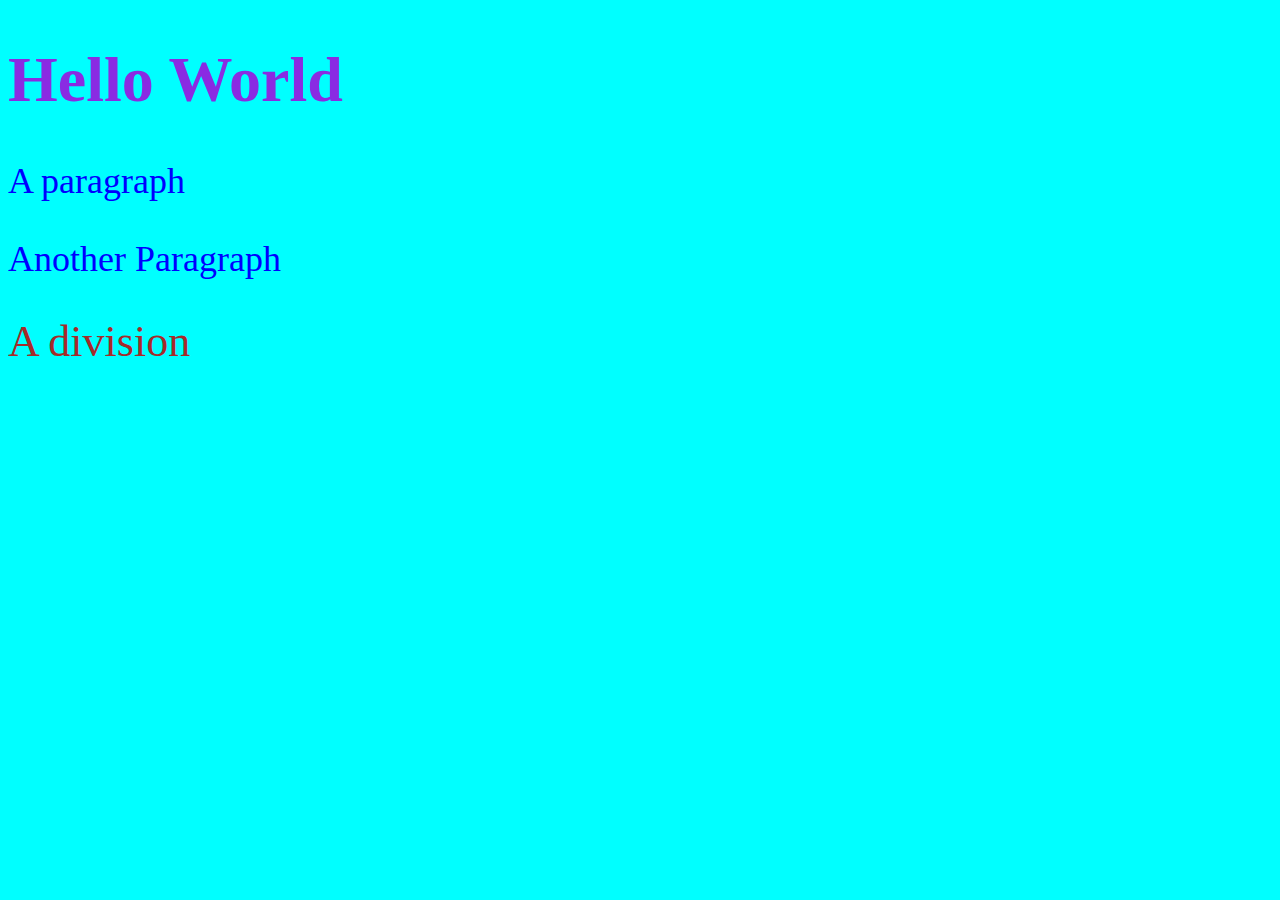
<file: index.html>
<!DOCTYPE html>
<html lang="en">
  <head>
    <title>First Webpage</title>
    <meta charset="utf-8">
    <link rel="stylesheet" href="style.css">
  </head>
  <body>
    <h1>Hello World</h1>
    <p class="text">A paragraph</p>
    <p class="text">Another Paragraph</p>
    <div id="div">A division</div>
  </body>
</html>
</file>
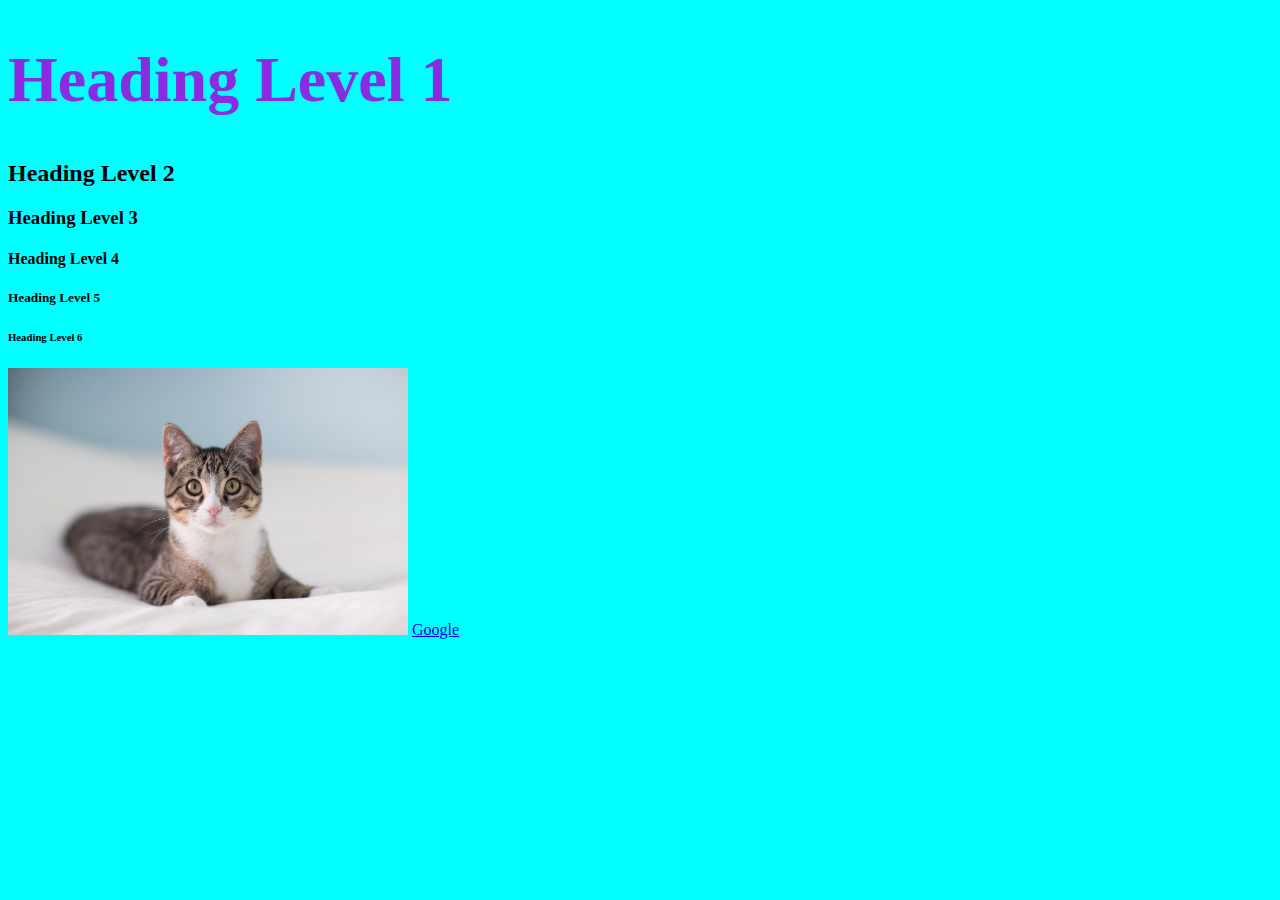
<file: about.html>
<!DOCTYPE html>
<html lang="en">
  <head>
    <title>First Webpage</title>
    <meta charset="utf-8">
    <link rel="stylesheet" href="style.css">
  </head>
  <body>
    <!-- Text Based Elements -->
    <h1>Heading Level 1</h1>
    <h2>Heading Level 2</h2>
    <h3>Heading Level 3</h3>
    <h4>Heading Level 4</h4>
    <h5>Heading Level 5</h5>
    <h6>Heading Level 6</h6>
    <img src="cat.jpg" alt="The cat is sitting on a bed" width="400">
    <a href="https://www.google.com/">Google</a>
  </body>
</html>
</file>
<file: style.css>
body {
  background-color: cyan;
}

h1 {
  font-size: 64px;
  color: blueviolet;
}
.text {
  font-size: 36px;
  color: blue;
}
#div {
  font-size: 44px;
  color: brown;
}
</file>
